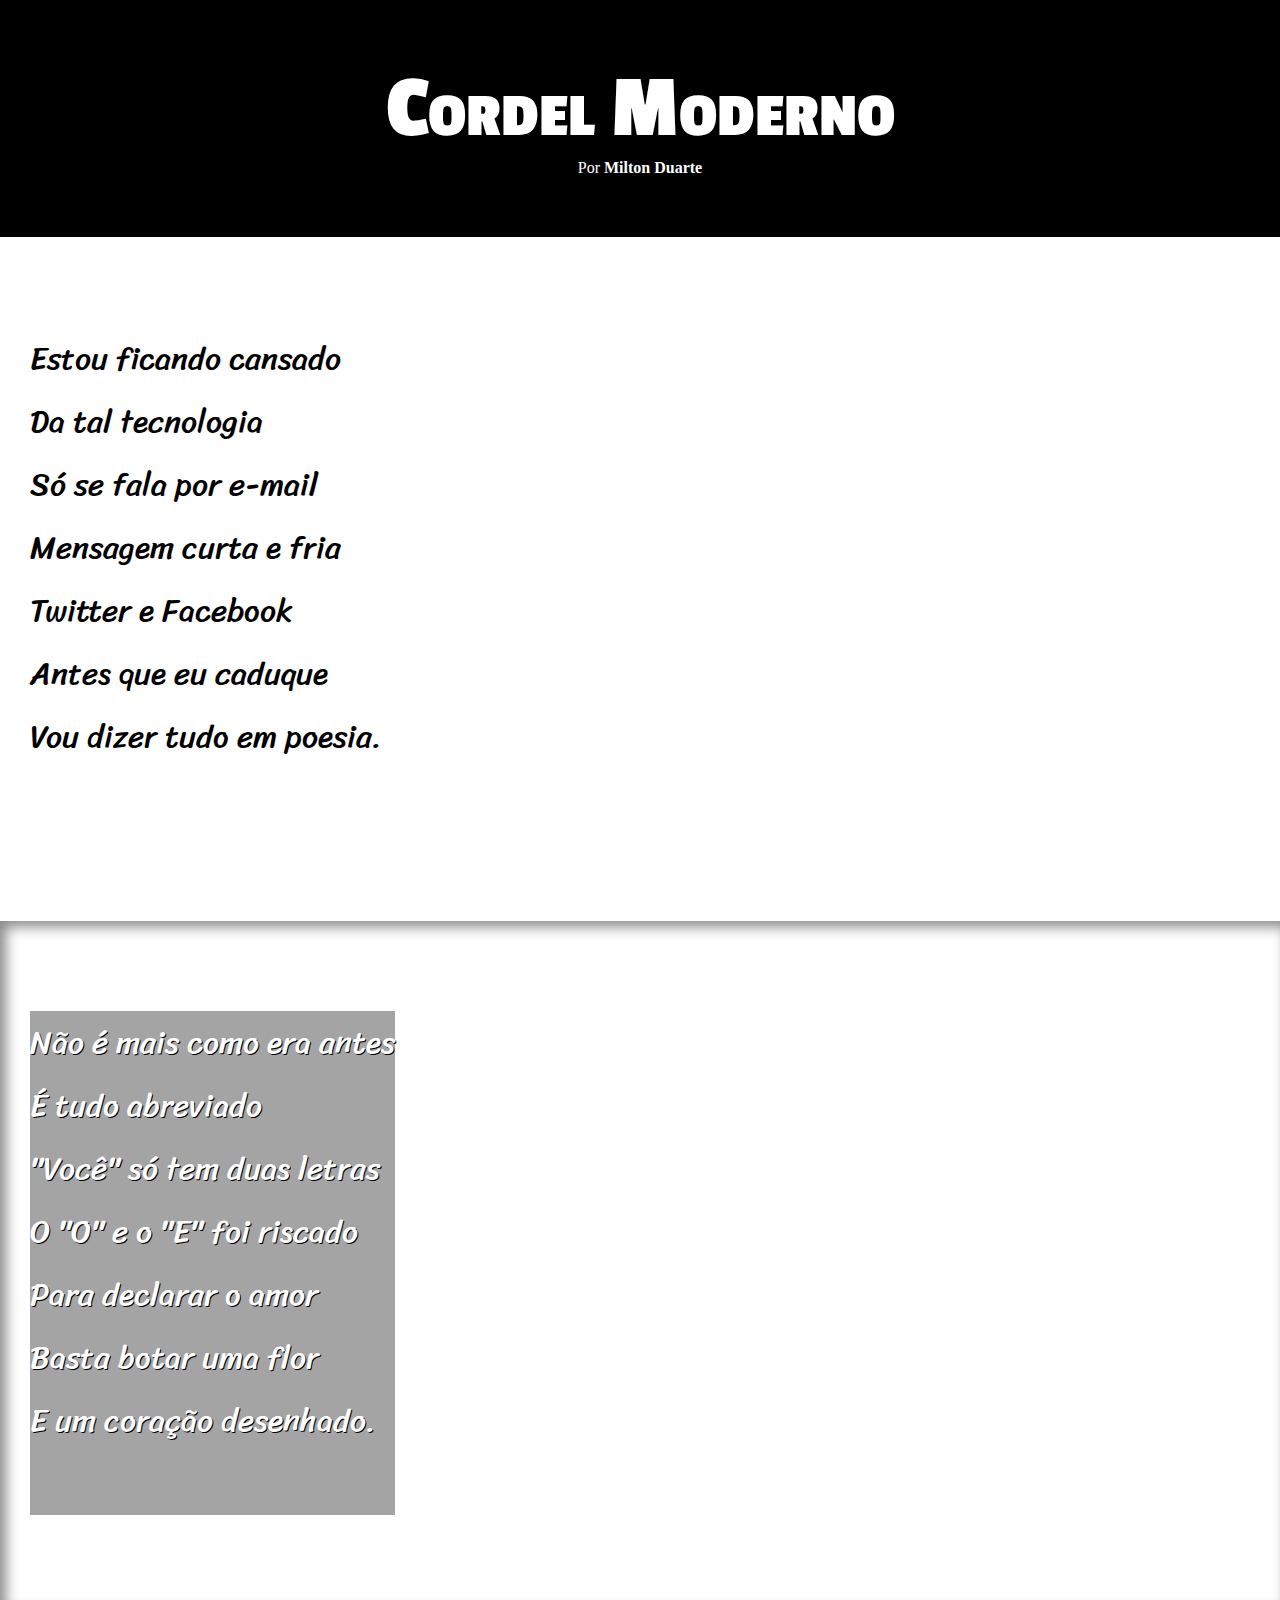
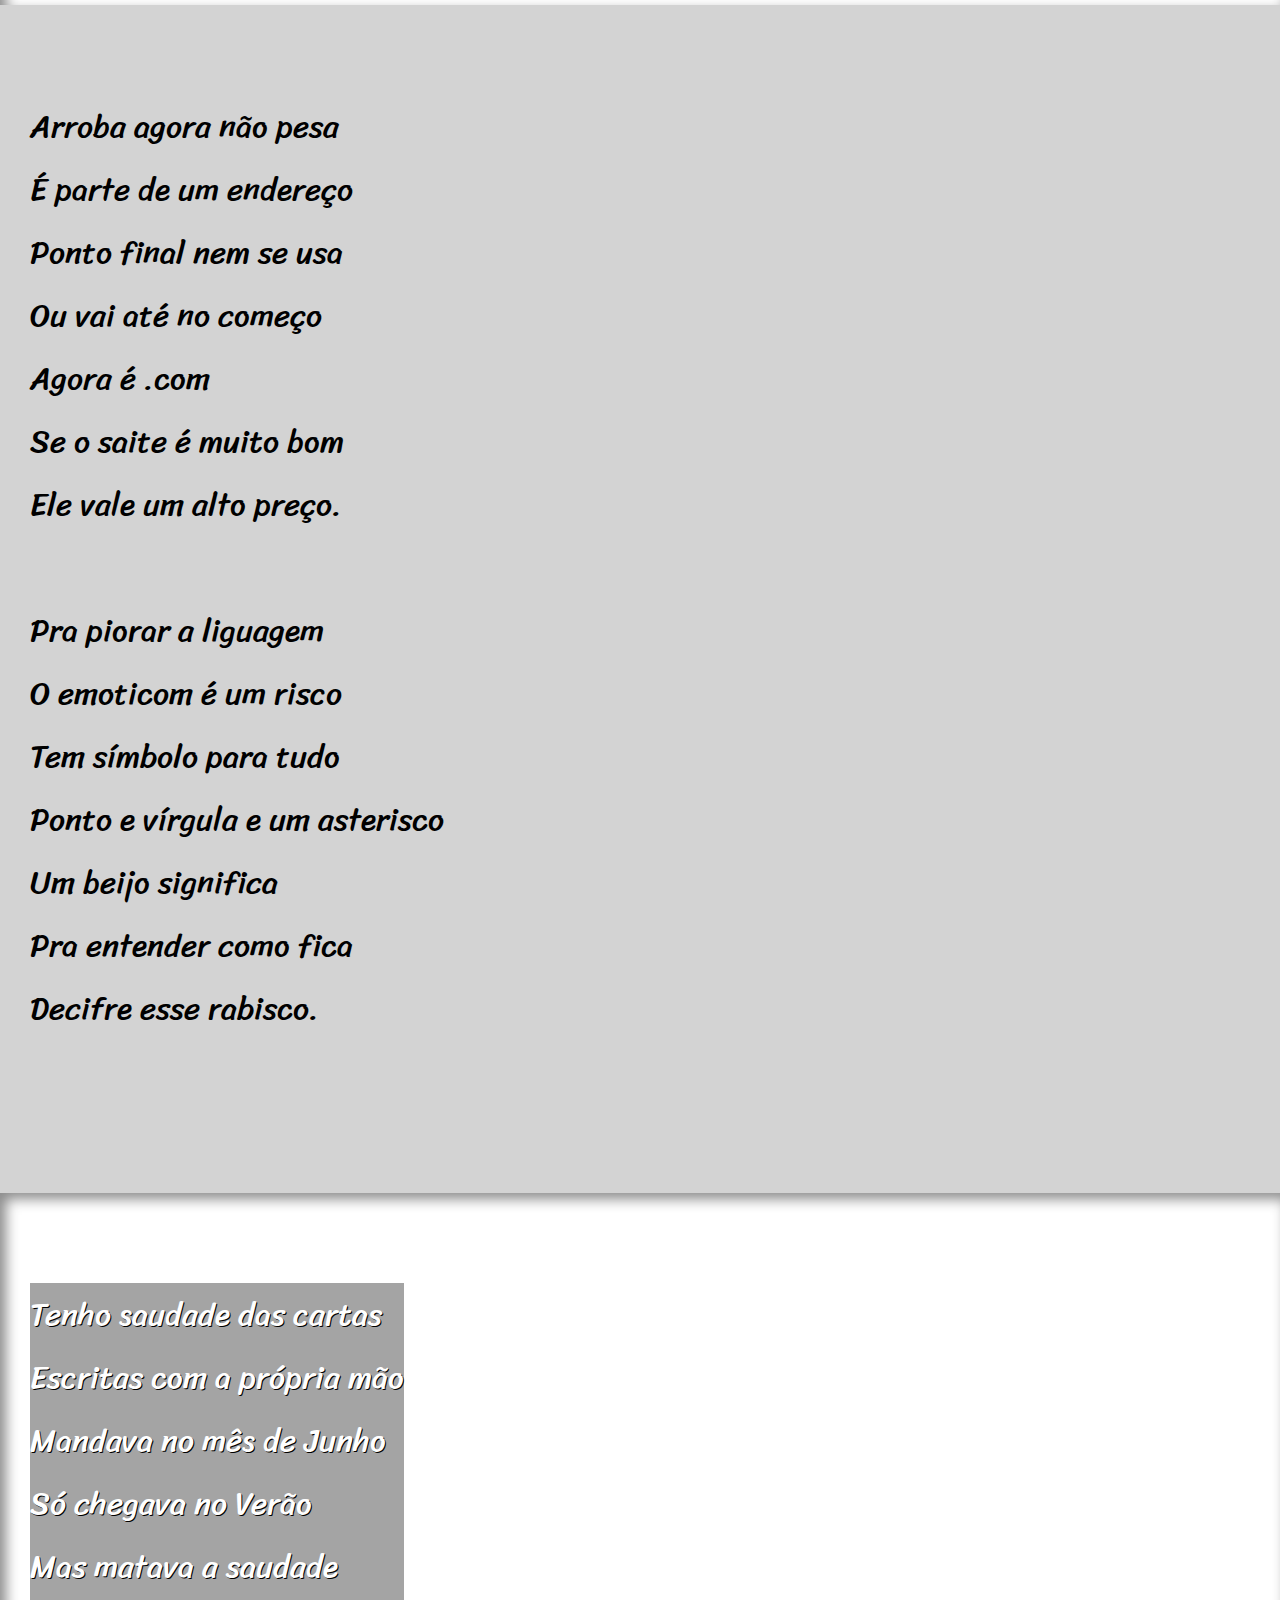
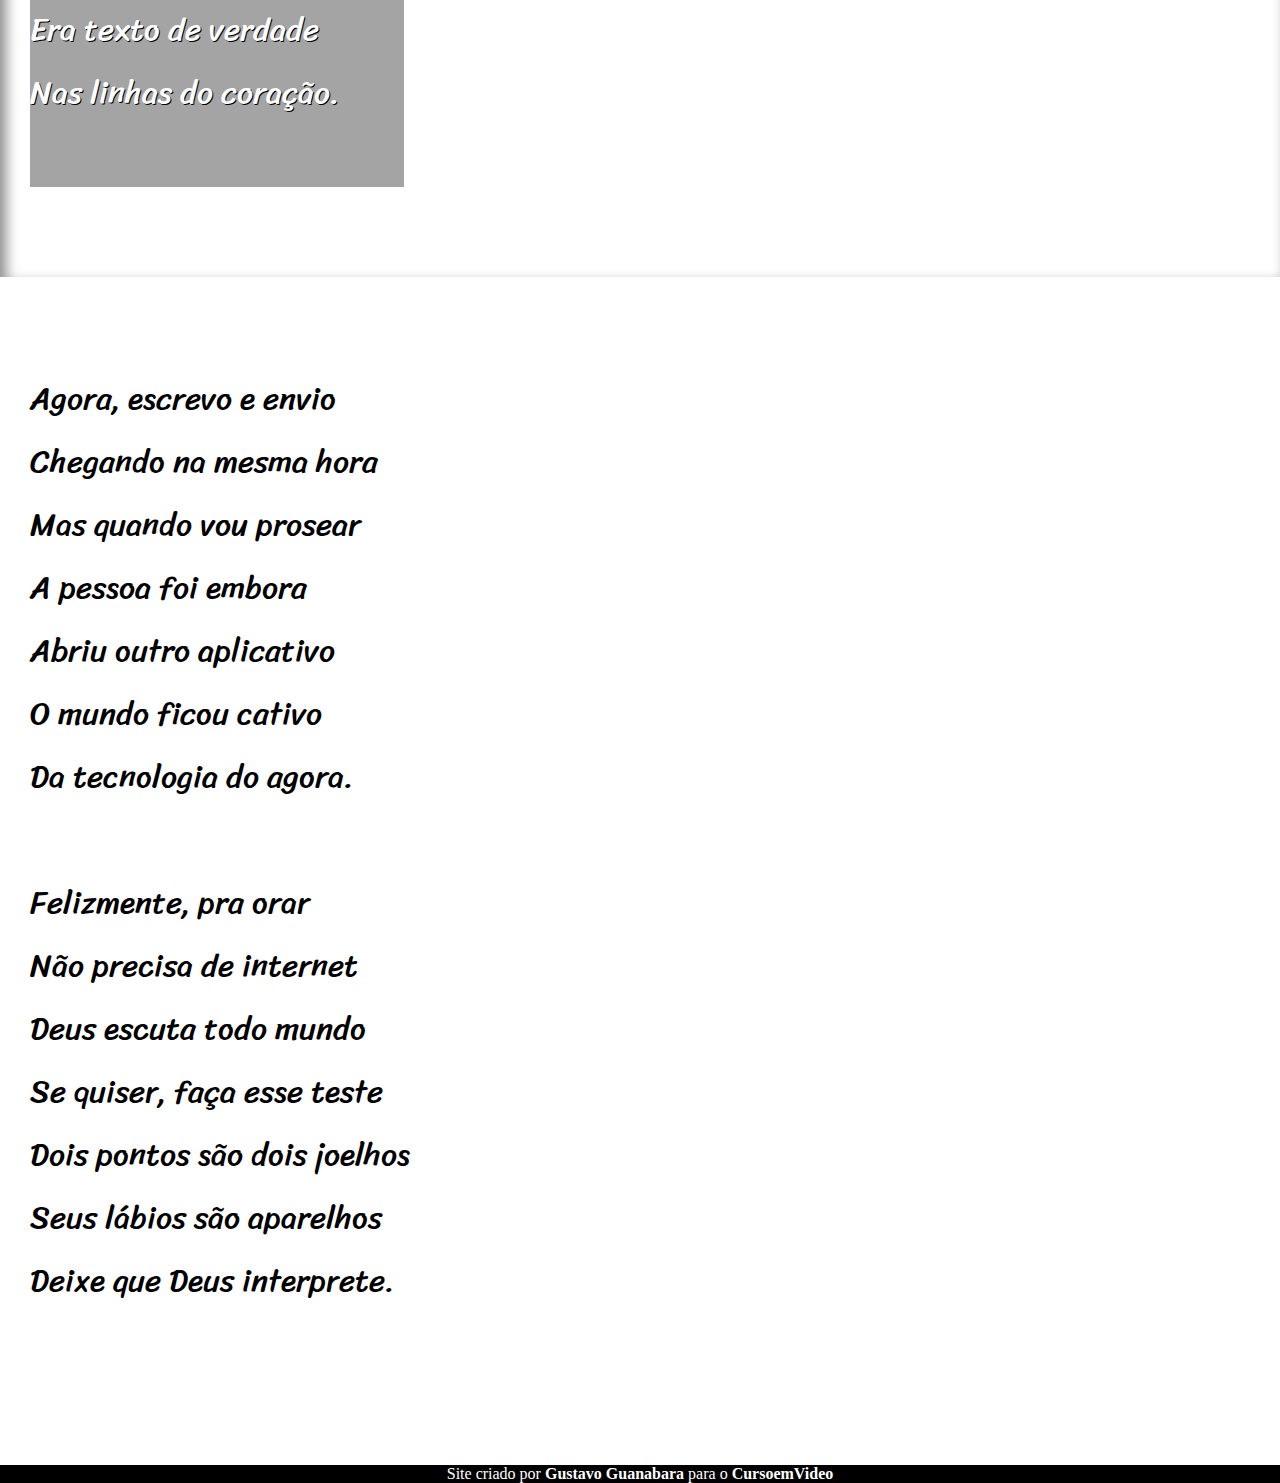
<file: index.html>
<html lang="pt-br">
<head>
    <meta charset="UTF-8">
    <meta http-equiv="X-UA-Compatible" content="IE=edge">
    <meta name="viewport" content="width=device-width, initial-scale=1.0">
    <title>Cordel</title>
    <link rel="stylesheet" href="style2.css">
</head>
<body>
    <header>
        <h1>Cordel Moderno</h1>
        <p>Por <a href="https://www.recantodasletras.com.br/poesias/3186743" target="_blank">Milton Duarte</a></p>

        
    </header>

        <section class="normal">
            <p>
                Estou ficando cansado <br>
                Da tal tecnologia<br>
                Só se fala por e-mail<br>
                Mensagem curta e fria<br>
                Twitter e Facebook<br>
                Antes que eu caduque<br>
                Vou dizer tudo em poesia.<br>
            </p>
        </section>

        

        <section class="imagem" id="img01">
            <p>
                Não é mais como era antes<br>
                É tudo abreviado<br>
                "Você" só tem duas letras<br>
                O "O" e o "E" foi riscado<br>
                Para declarar o amor<br>
                Basta botar uma flor<br>
                E um coração desenhado.<br>
            </p>
        </section>

        

        <section classe="normal">
            
                <p>
                    Arroba agora não pesa<br>
                    É parte de um endereço<br>
                    Ponto final nem se usa<br>
                    Ou vai até no começo<br>
                    Agora é .com<br>
                    Se o saite é muito bom<br>
                    Ele vale um alto preço.<br>
                </p>
                <p>
                    Pra piorar a liguagem<br>
                    O emoticom é um risco<br>
                    Tem símbolo para tudo<br>
                    Ponto e vírgula e um asterisco<br>
                    Um beijo significa<br>
                    Pra entender como fica<br>
                    Decifre esse rabisco.<br>
                </p>
            
        </section>

      

        <section class="imagem" id="img02">
            <p>
                Tenho saudade das cartas<br>
                Escritas com a própria mão<br>
                Mandava no mês de Junho<br>
                Só chegava no Verão<br>
                Mas matava a saudade<br>
                Era texto de verdade<br>
                Nas linhas do coração.<br>
            </p>
        </section>

        

        <section class="normal">
            
                <p>
                    Agora, escrevo e envio<br>
                    Chegando na mesma hora<br>
                    Mas quando vou prosear<br>
                    A pessoa foi embora<br>
                    Abriu outro aplicativo<br>
                    O mundo ficou cativo<br>
                    Da tecnologia do agora.<br>
                </p>
                <p>
                    Felizmente, pra orar<br>
                    Não precisa de internet<br>
                    Deus escuta todo mundo<br>
                    Se quiser, faça esse teste<br>
                    Dois pontos são dois joelhos<br>
                    Seus lábios são aparelhos<br>
                    Deixe que Deus interprete.<br>
                </p>
            
        </section>


    <footer>
        <p>Site criado por <a href="https://gustavoguanabara.github.io/" target="_blank">Gustavo Guanabara</a> para o <a href="https://www.cursoemvideo.com/" target="_blank">CursoemVideo</a></p>
     </footer>

    
</body>
</html>
</file>
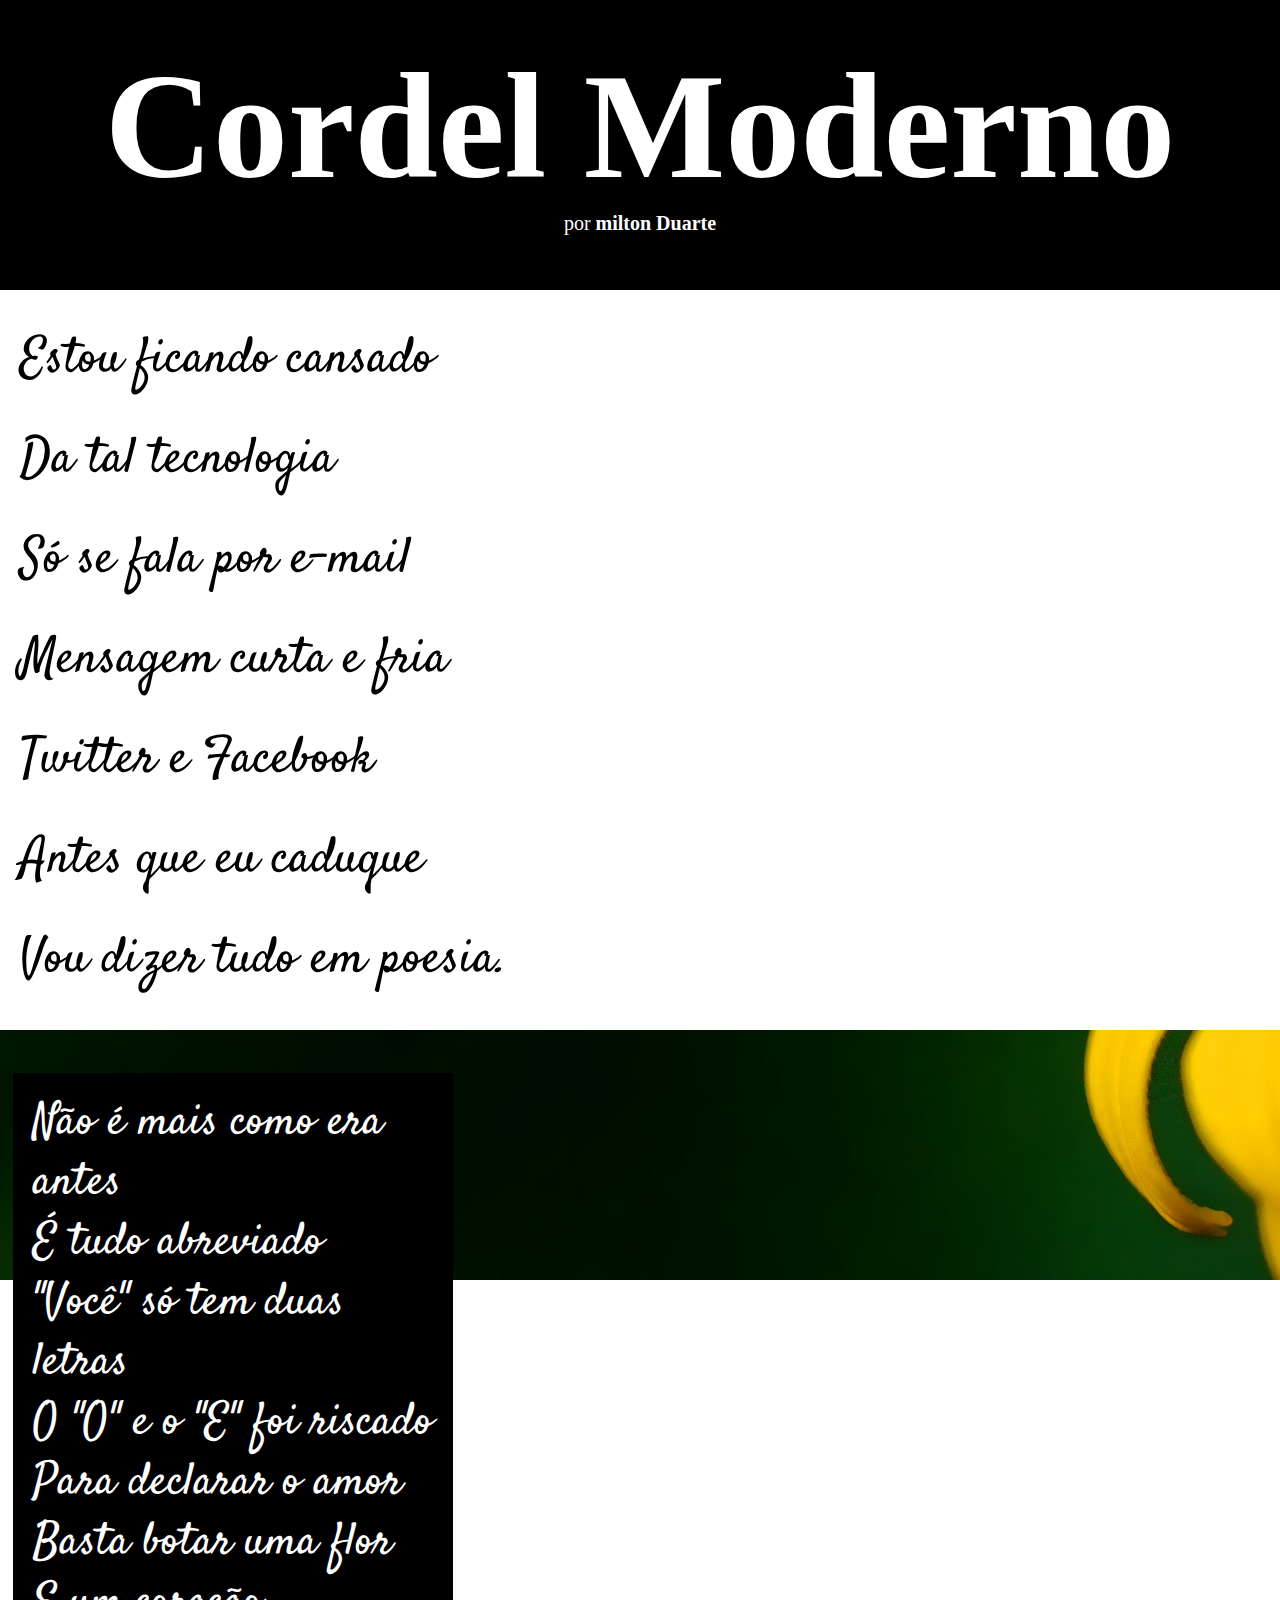
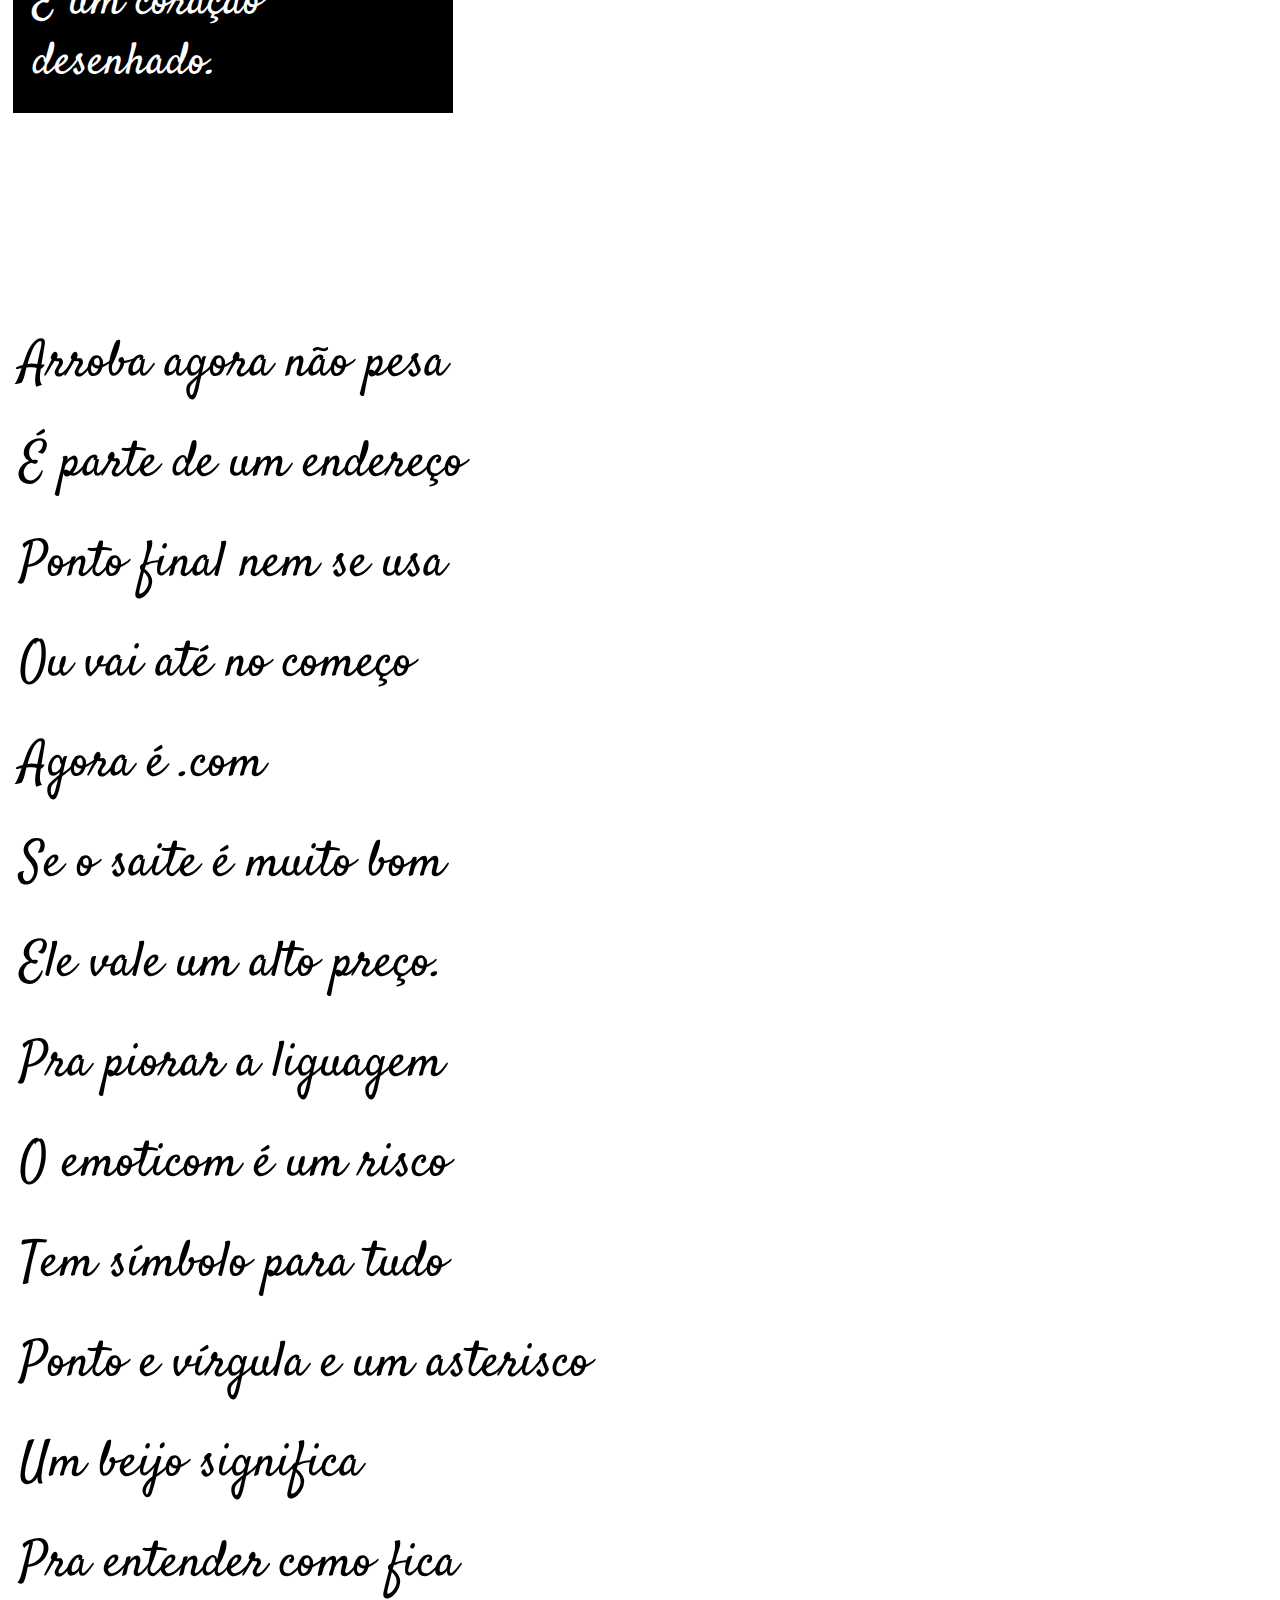
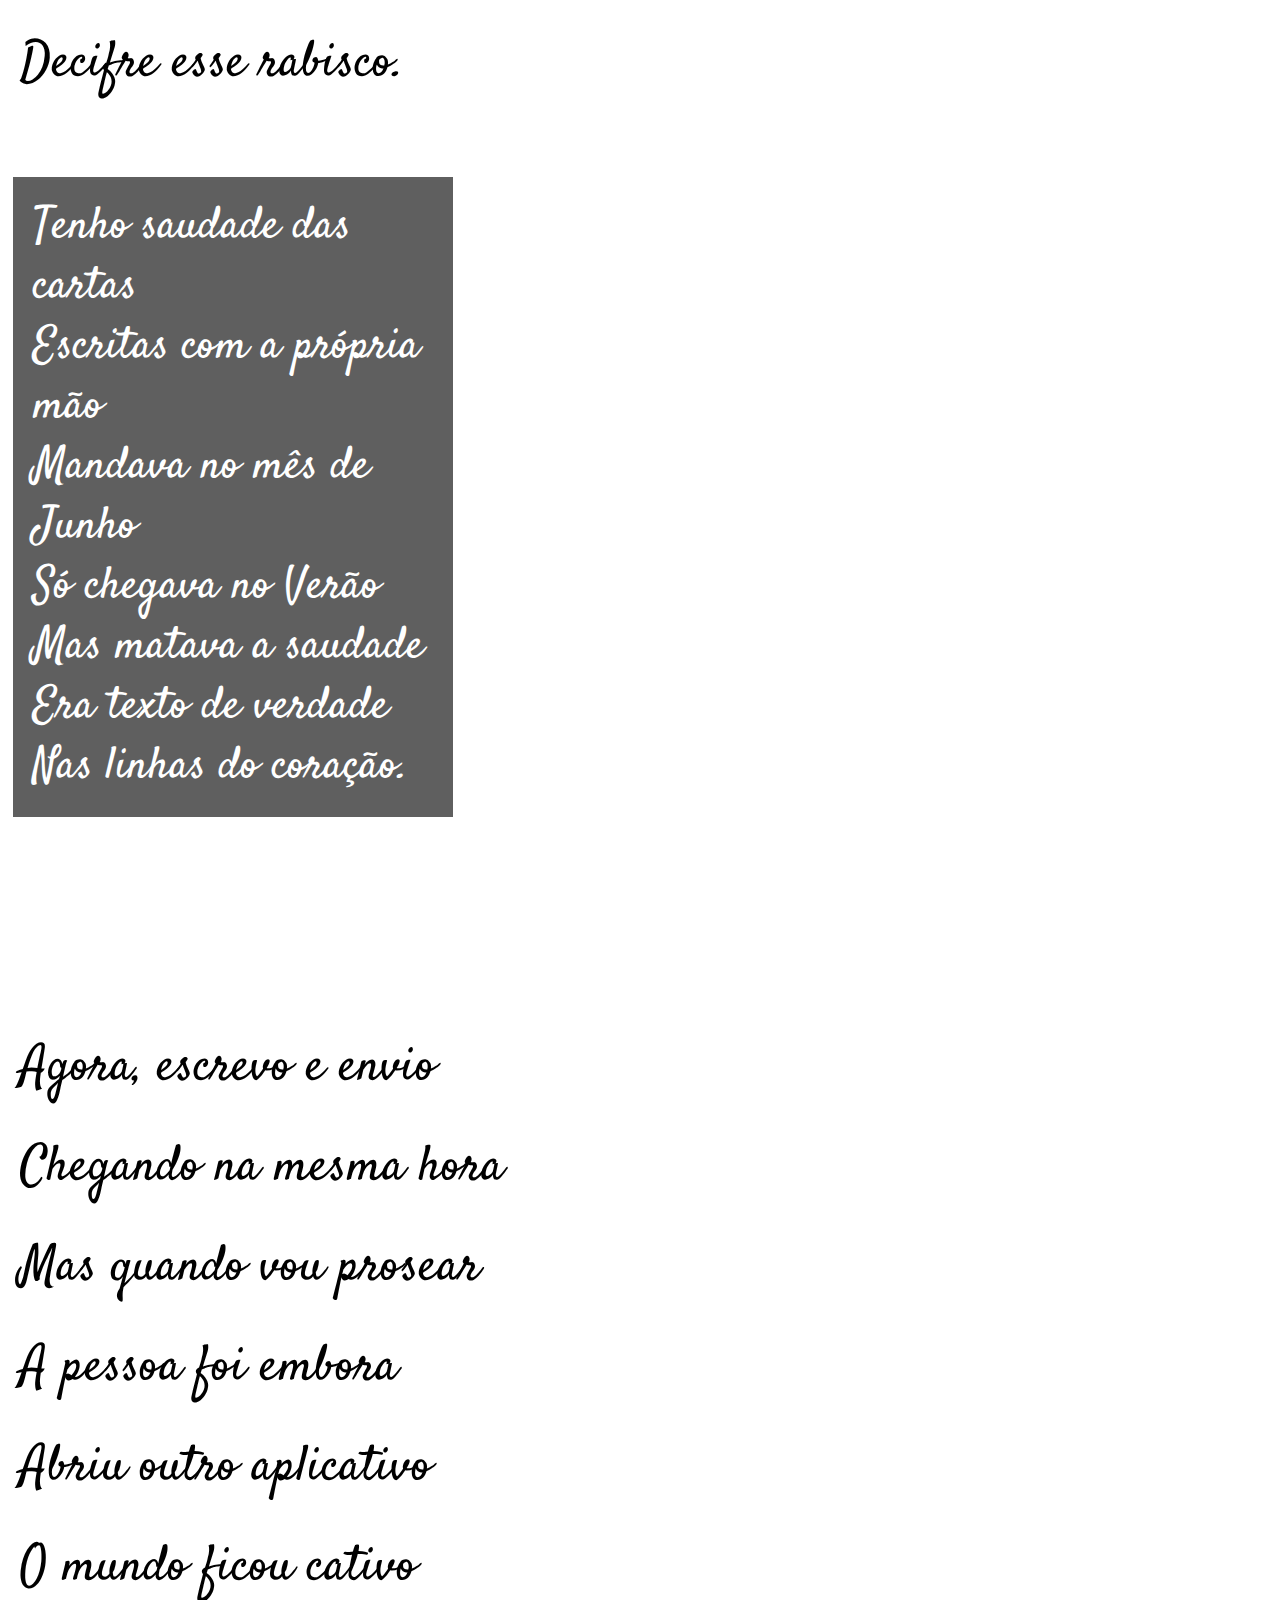
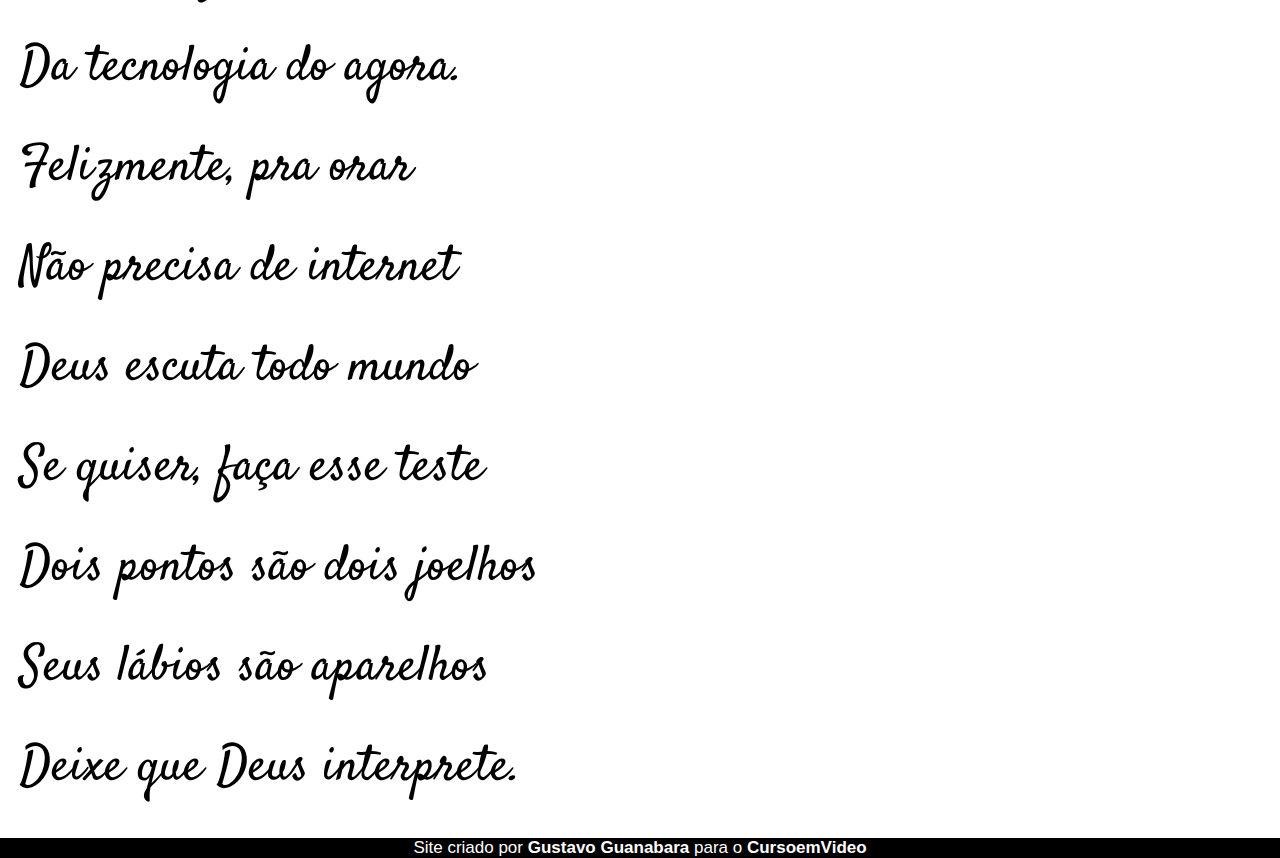
<file: projeto.html>
<html lang="pt-br">
<head>
    <meta charset="UTF-8">
    <meta http-equiv="X-UA-Compatible" content="IE=edge">
    <meta name="viewport" content="width=device-width, initial-scale=1.0">
    <title>Cordel</title>
    <link rel="stylesheet" href="style.css">
</head>
<body>
    <header>
        <h1>Cordel Moderno</h1>
        <p>por <a href="https://www.recantodasletras.com.br/poesias/3186743" target="blank">milton Duarte</a></p>
    </header>
    <article class="primeiro">
        <p>Estou ficando cansado
            <br>
            Da tal tecnologia
            <br>
            Só se fala por e-mail
            <br>
            Mensagem curta e fria
            <br>
            Twitter e Facebook
            <br>
            Antes que eu caduque
            <br>
            Vou dizer tudo em poesia.</p>

         
           
    </article>

    <section id="container">

        <article id="conteudo">
            <p>Não é mais como era antes
                <br>
                É tudo abreviado
                <br>
                "Você" só tem duas letras
                <br>
                O "O" e o "E" foi riscado
                <br>
                Para declarar o amor
                <br>
                Basta botar uma flor
                <br>
                E um coração desenhado.</p>

            </article>

     </section>

     <article class="segundo">
        <p>Arroba agora não pesa
            <br>
            É parte de um endereço
            <br>
            Ponto final nem se usa
            <br>
            Ou vai até no começo
            <br>
            Agora é .com
            <br>
            Se o saite é muito bom
            <br>
            Ele vale um alto preço. </p>
            
            <p>
                Pra piorar a liguagem
                <br>
                O emoticom é um risco
                <br>
                Tem símbolo para tudo
                <br>
                Ponto e vírgula e um asterisco
                <br>
                Um beijo significa
                <br>
                Pra entender como fica
                <br>
                Decifre esse rabisco.
            </p>
        </article>

            <section id="container2">
                <article id="conteudo2">
                    <p>Tenho saudade das cartas
                        <br>
                        Escritas com a própria mão
                        <br>
                        Mandava no mês de Junho
                        <br>
                        Só chegava no Verão
                        <br>
                        Mas matava a saudade
                        <br>
                        Era texto de verdade
                        <br>
                        Nas linhas do coração.</p>

                </article>
            </section>

            <article class="terceiro">
                Agora, escrevo e envio
                <br>
                Chegando na mesma hora
                <br>
                Mas quando vou prosear
                <br>
                A pessoa foi embora
                <br>
                Abriu outro aplicativo
                <br>
                O mundo ficou cativo
                <br>
                Da tecnologia do agora.
                <br>

                Felizmente, pra orar
                <br>
                Não precisa de internet
                <br>
                Deus escuta todo mundo
                <br>
                Se quiser, faça esse teste
                <br>
                Dois pontos são dois joelhos
                <br>
                Seus lábios são aparelhos
                <br>
                Deixe que Deus interprete.  
            </article>




     </article>
     <footer>
        <p>Site criado por <a href="https://gustavoguanabara.github.io/" target="_blank">Gustavo Guanabara</a> para o <a href="https://www.cursoemvideo.com/" target="_blank">CursoemVideo</a></p>
     </footer>
    
</body>
</html>
</file>
<file: style2.css>
@charset "UTF-8";

@import url('https://fonts.googleapis.com/css2?family=Passion+One&display=swap');

@import url('https://fonts.googleapis.com/css2?family=Sriracha&display=swap');

:root{
    --font1: verdana;
    --font2: 'passion one';
    --font3: 'sriracha';
}

*{
    margin: 0px;
    padding: 0px;
}

html, body{
    font-family: var(--font1);
    min-height: 100vh;
    background-color: lightgray;
}

header{
    background-color: black;
    padding: 10px;
    color: white;
    margin:auto;
   
    text-align: center;
    
}
header > h1{
    
    
    padding-top: 50px;
    font-variant: small-caps;
    font-family: var(--font2);
    font-size: 10vh;
    
}
header p{
    
    text-align: center;
    padding-bottom:50px ;
}

header a, footer a{
    text-decoration: none;
    color: white;
    text-align: center;
    font-weight: bold;
}

header a:hover, footer a:hover{
    text-decoration: underline;
}


section{
    padding-top:10vh;
    padding-bottom: 10vh;
    line-height: 2em;
    padding-left: 30px;
    font-family: var(--font3);
    font-size: 3.5vh;
}


section.normal{
    background-color: white;
    color: black;
    
}

section.imagem{
    background-color: rgb(255, 255, 255);
    color: white;
    box-shadow: inset 6px 6px 13px 0px rgba(0, 0, 0, 0.458);
    background-size: cover;
    background-attachment: fixed;
}

section.imagem > p{
    background-color: rgba(0, 0, 0, 0.356);
    
    display: inline-block;
    text-shadow: 1px 1px 0px black;
}

section> p{
    padding-bottom: 2em;
}

section#img01{
    background-image: url(imagens/background001.jpg);
    background-position: right center;
    

}
section#img02{
    background-image: url(imagens/background002.jpg);
    
}

footer{
    background-color: black;
    text-align: center;
    color: white;
  
    
}
</file>
<file: style.css>
@import url('https://fonts.googleapis.com/css2?family=Satisfy&display=swap');


*{
    margin:0px;
    padding: 0px;
    

}


header{
    background-color: black;
    padding-top: 40px;
    min-height: 250px;
    max-width: 4000x;
}

header h1{
    color: white;
    text-align: center;
    font-size: 150px;
    
}

header p{
    color: white;
    text-align: center;
    font-size: 20px;
}

header p a {
    color: white;
    text-decoration: none;
    text-align: center;
    font-weight: bold;
   
    

}

a:hover{
    text-decoration: underline;
}
.primeiro{
    font-size: 50px;
    padding: 20px;
    font-family: 'satisfy';
    line-height: 100px;
 }

 .segundo{
    font-size: 50px;
    padding: 20px;
    font-family: 'satisfy';
    line-height: 100px;
 }
 .terceiro{
    font-size: 50px;
    padding: 20px;
    font-family: 'satisfy';
    line-height: 100px;
 }
 

 #container{
    background-image: url(imagens/background001.jpg);
    background-repeat: no-repeat;
    position: relative;
    height: 96vh;
    background-attachment: fixed;
    
    
 }

 #container2{
    background-image: url(imagens/background002.jpg);
    background-repeat: no-repeat;
    position: relative;
    height: 96vh;
    background-attachment: fixed;

 }

 #conteudo{
    position: absolute;
    color: white;
    height: 600px;
    width: 400px;
    background-color: black;
    font-family: 'satisfy';
    font-size: 45px;
    padding: 20px;
    line-height: 60px;
    background-attachment: fixed;

    left: 1%;
    top: 5%;

   
    
 }
 #conteudo2{
    position: absolute;
    color: white;
    height: 600px;
    width: 400px;
    background-color: rgba(0, 0, 0, 0.629);
    font-family: 'satisfy';
    font-size: 45px;
    padding: 20px;
    line-height: 60px;

    left: 1%;
    top: 5%;
    
 }
 footer{
    background-color: black;
 }

 footer p{
    color: white;
    font-size: 17px;
    text-align: center;
    font-family: Arial, Helvetica, sans-serif;
 }
footer a{
    text-decoration: none;
    color: white;
    font-weight: bold;
    font-family: Arial, Helvetica, sans-serif;
}
</file>
